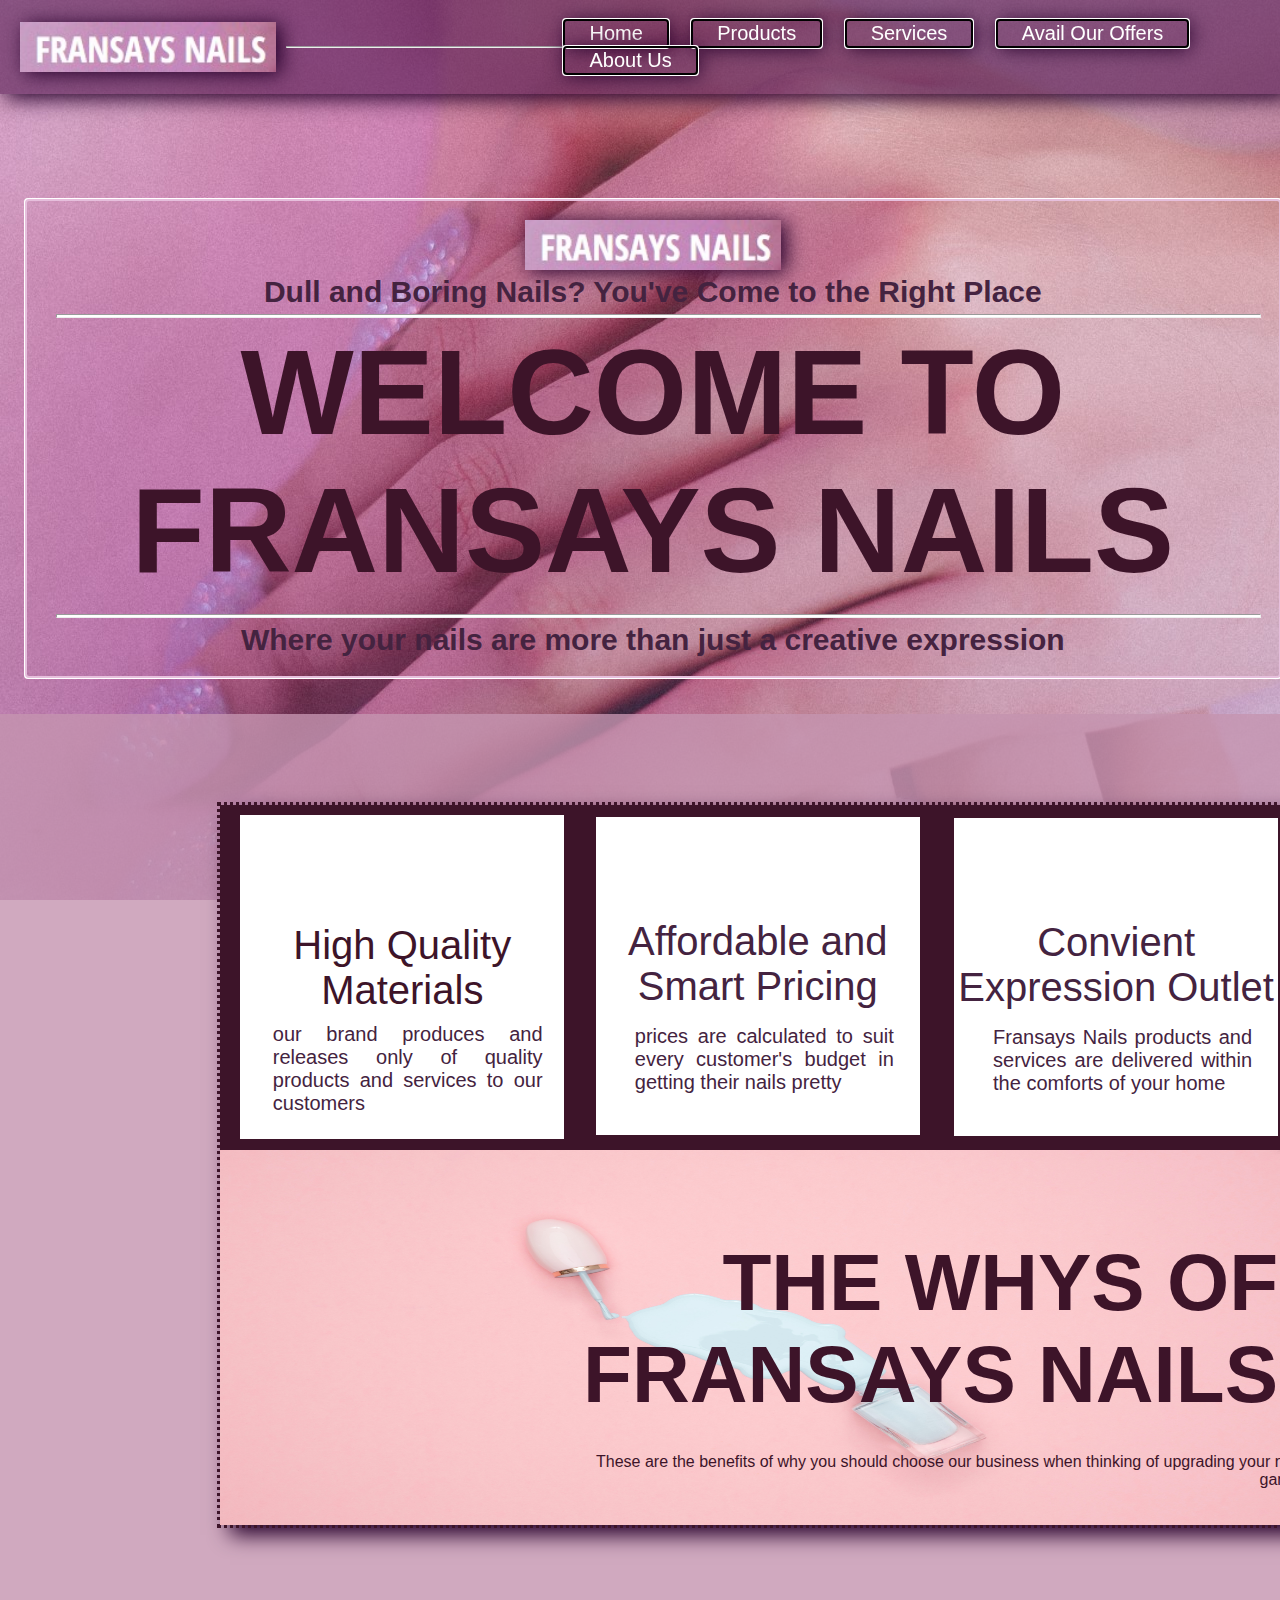
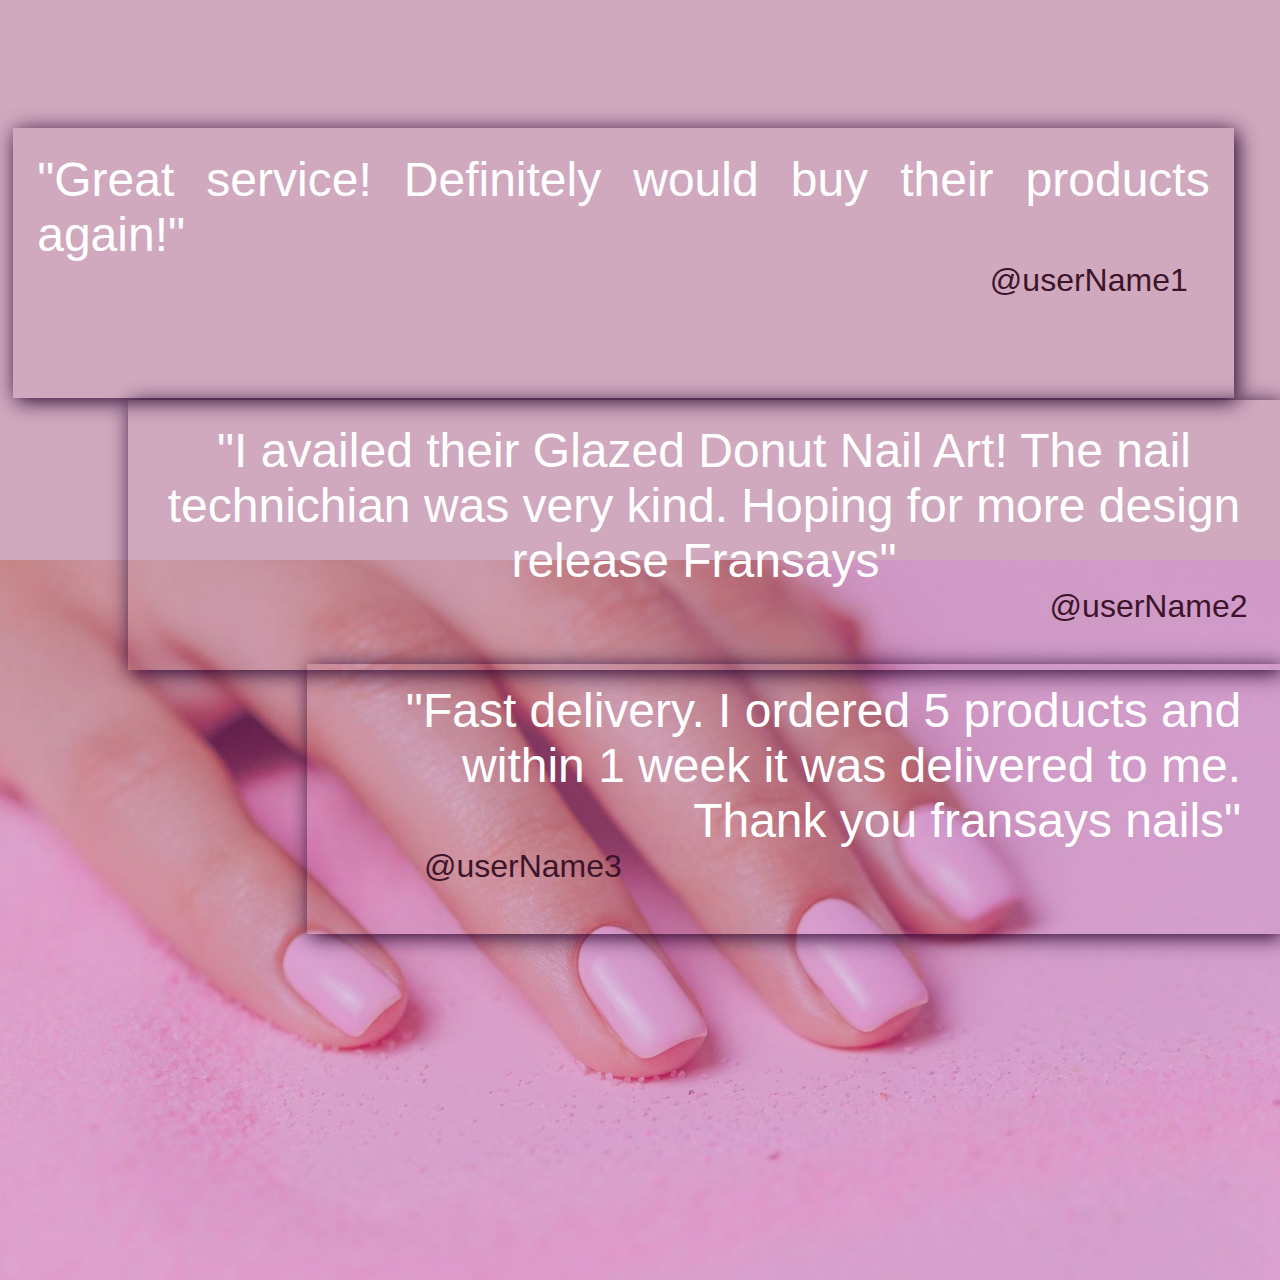
<file: index.html>
<!DOCTYPE html>
<html lang="en">
<head>
    <meta charset="UTF-8">
    <meta http-equiv="X-UA-Compatible" content="IE=edge">
    <meta name="viewport" content="width=device-width, initial-scale=1.0">
    <title>Fransays Nails Webpage</title>
    <link rel="stylesheet" href="css/style.css">
    <link rel="shortcut icon" href="fransaysicon.ico" type="image/x-icon">
</head>
<body>

    <div class="mainbackground" >
        <div class="welcomemsg">
            <img src="./images/logo.jpg" alt="fransays logo" class="logo">
            <h3 class="subheadings" style="color:#442340; font-size: 30px;">Dull and Boring Nails? You've Come to the Right Place</h3>
            <hr class="horizontal">
            <h1 class="headings">WELCOME TO FRANSAYS NAILS</h1>
            <hr class="horizontal">
            <h3 style="color:#442340; font-size: 30px;">Where your nails are more than just a creative expression</h3>
        </div>

        <div class="colorbg">

            <div class="benefitlist">

                <div class="benefit1">
                    <p>High Quality Materials </p>
                    <span> our brand produces and releases only of quality products and services to our customers</span>
                </div>
                
                <div>
                    <img src="./images/pexelimg2.jpg" alt="">
                    <h3 class="subheadings"> THE WHYS OF <br>FRANSAYS NAILS</h3>
                    <p class="benefitlistsubs">These are the benefits of why you should choose our business when thinking of upgrading your nail game</p>
                </div>

                <div class="benefit2">
                    <p>Affordable and Smart Pricing</p>
                    <span> prices are calculated to suit every customer's budget in getting their nails pretty</span>
                </div>

                <div class="benefit3">
                    <p> Convient Expression Outlet </p>
                    <span> Fransays Nails products and services are delivered within the comforts of your home</span>
                </div>

            </div>

        </div>

        <div class="bgno3">
            <img src="images/bgno3.jpg" class="bgno3" alt="">
        </div>

        <div class="dummyrating">

            <div class="dummyrating1">
                <p>"Great service! Definitely would buy their products again!"</p>
                <span>@userName1</span>
            </div>

            <div class="dummyrating2">
                <p>"I availed their Glazed Donut Nail Art! The nail technichian was very kind. Hoping for more design release Fransays" </p>
                <span>@userName2</span>
            </div>

            <div class="dummyrating3">
                <p>"Fast delivery. I ordered 5 products and within 1 week it was delivered to me. Thank you fransays nails" </p>
                <span>@userName3</span>
            </div>
            
        </div>

    </div>

    <div class="navibar">
        <img src="images/logo.jpg" class="logo">
        <hr>
        <ul>
            <li><a href="index.html">Home</a></li>
            <li><a href="products.html" target="_self">Products</a></li>
            <li><a href="services.html">Services</a></li>
            <li><a href="avail our offers.html">Avail our offers</a></li>
            <li><a href="about us.html">About us</a></li>
        </ul>
    </div>



</body>
</html>
</file>
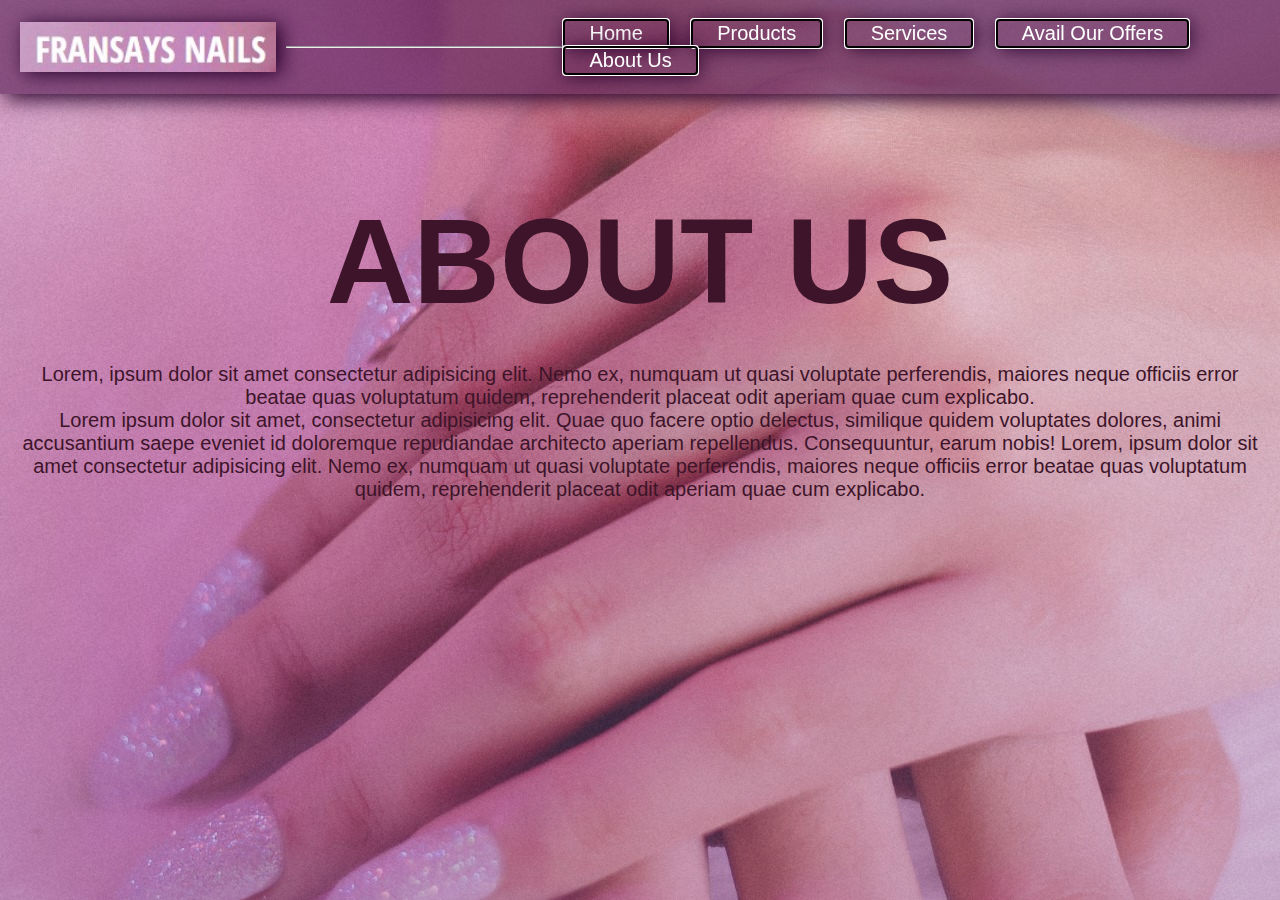
<file: about us.html>
<!DOCTYPE html>
<html lang="en">
<head>
    <meta charset="UTF-8">
    <meta http-equiv="X-UA-Compatible" content="IE=edge">
    <meta name="viewport" content="width=device-width, initial-scale=1.0">
    <title>Fransays Nails Webpage</title>
    <link rel="stylesheet" href="css/style.css">
    <link rel="shortcut icon" href="fransaysicon.ico" type="image/x-icon">
</head>
<body>
    
    <div class="mainbackground">
        <div class="content">
            <h1 class="headings">ABOUT US </h1>
            <br>
            <p> Lorem, ipsum dolor sit amet consectetur adipisicing elit. Nemo ex, numquam ut quasi voluptate perferendis, maiores neque officiis error beatae quas voluptatum quidem, reprehenderit placeat odit aperiam quae cum explicabo.</p>
            <p> Lorem ipsum dolor sit amet, consectetur adipisicing elit. Quae quo facere optio delectus, similique quidem voluptates dolores, animi accusantium saepe eveniet id doloremque repudiandae architecto aperiam repellendus. Consequuntur, earum nobis! Lorem, ipsum dolor sit amet consectetur adipisicing elit. Nemo ex, numquam ut quasi voluptate perferendis, maiores neque officiis error beatae quas voluptatum quidem, reprehenderit placeat odit aperiam quae cum explicabo.</p>
        </div>
    </div>

    <div class="navibar">
        <img src="images/logo.jpg" class="logo">
        <hr>
        <ul>
            <li><a href="index.html">Home</a></li>
            <li><a href="products.html">Products</a></li>
            <li><a href="services.html">Services</a></li>
            <li><a href="avail our offers.html">Avail our offers</a></li>
            <li><a href="about us.html">About us</a></li>
        </ul>
    </div>
    
</body>
</html>
</file>
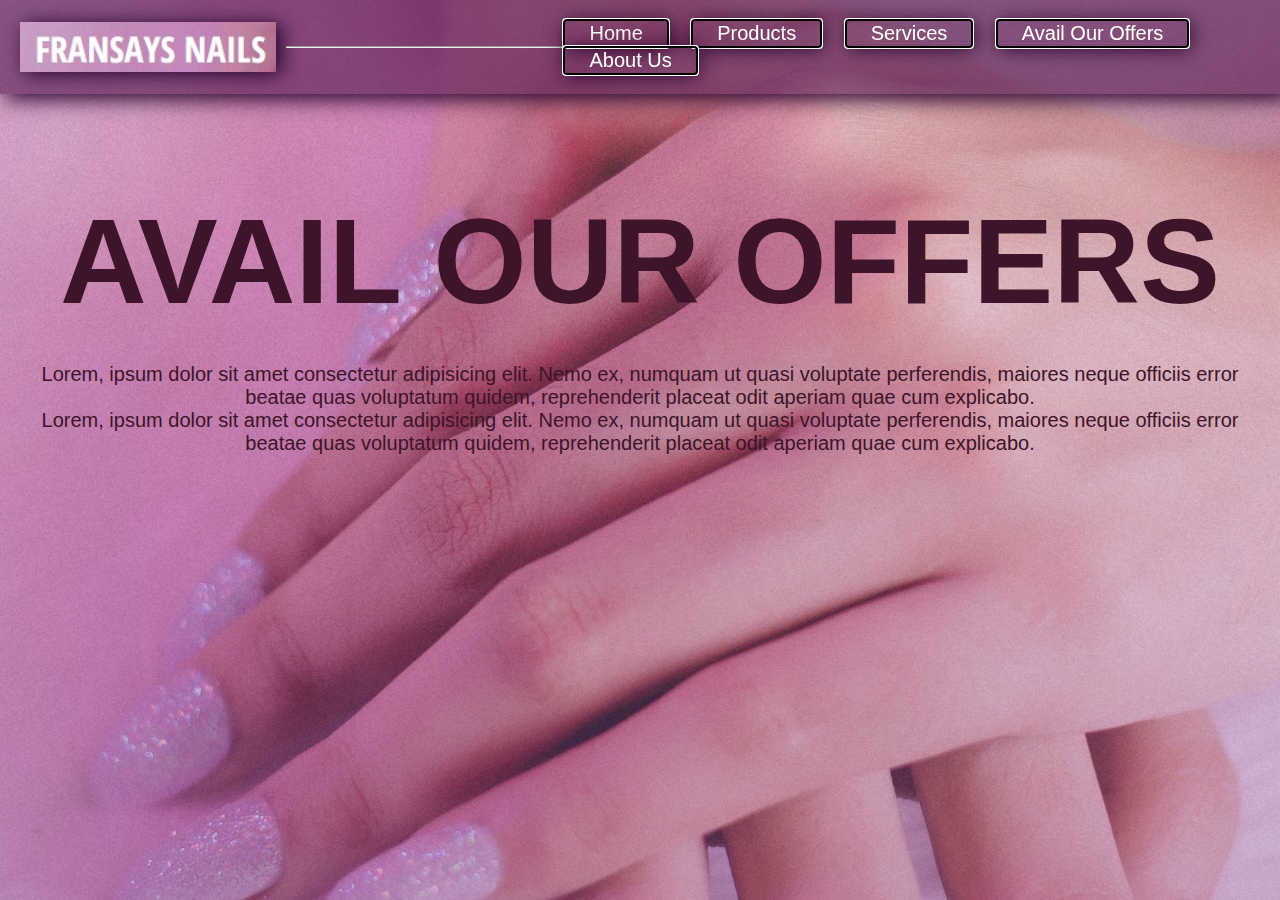
<file: avail our offers.html>
<!DOCTYPE html>
<html lang="en">
<head>
    <meta charset="UTF-8">
    <meta http-equiv="X-UA-Compatible" content="IE=edge">
    <meta name="viewport" content="width=device-width, initial-scale=1.0">
    <title>Fransays Nails Webpage</title>
    <link rel="stylesheet" href="css/style.css">
    <link rel="shortcut icon" href="fransaysicon.ico" type="image/x-icon">
</head>
<body>
    <div class="mainbackground">
        <div class="content">
            <h1 class="headings">AVAIL OUR OFFERS </h1>
            <br>
            <p> Lorem, ipsum dolor sit amet consectetur adipisicing elit. Nemo ex, numquam ut quasi voluptate perferendis, maiores neque officiis error beatae quas voluptatum quidem, reprehenderit placeat odit aperiam quae cum explicabo.</p>
            <p> Lorem, ipsum dolor sit amet consectetur adipisicing elit. Nemo ex, numquam ut quasi voluptate perferendis, maiores neque officiis error beatae quas voluptatum quidem, reprehenderit placeat odit aperiam quae cum explicabo.</p>
        </div>
    </div>

    <div class="navibar">
        <img src="images/logo.jpg" class="logo">
        <hr>
        <ul>
            <li><a href="index.html">Home</a></li>
            <li><a href="products.html" target="_self">Products</a></li>
            <li><a href="services.html">Services</a></li>
            <li><a href="avail our offers.html">Avail our offers</a></li>
            <li><a href="about us.html">About us</a></li>
        </ul>
    </div>
    
</body>
</html>
</file>
<file: css/style.css>
/* GENERAL CSS STYLING */

*{
    margin: 0%;
    padding: 0%;
    font-family: Impact, Haettenschweiler, 'Arial Narrow Bold', sans-serif;
    
}
.headings{
    font-size: 120px;
    padding-bottom: 10px;
}
.subheadings {
    font-size: 40px;

}

.horizontal{
    width: 100%;
    height: 2px;
    position: relative;
    margin: 5px;
    background-color: #ffffff;
}

#descriptions {

  height: 300px;
  width: 250px;
  color:#3D1429;
  position:relative;
}

/* OVERALL CLASS CSS WEBSITE LAYOUT */


.mainbackground{
    width: 100%;
    height: 100% ;
    position: absolute;
    background-repeat: no-repeat;
    background: linear-gradient(rgba(89, 8, 69, 0.086),rgba(97, 11, 109, 0.282)),url(../images/background.jpg);
   
}

.bgno2 img{
    background-repeat: no-repeat;
    width: 100%;
    height: 135%;
    position: absolute;
    top: 417%;
    background: linear-gradient(rgba(89, 8, 69, 0.086),rgba(97, 11, 109, 0.282));
}

.logo{
    height: 50px;
    right: 10px;
    box-shadow: 5px 2px 20px  #26002b;
}

.navibar{
    position: fixed;
    width: 97.3%;
    background-color: rgba(87, 27, 83, 0.625) ;
    margin: auto;
    padding: 20px;  
    display: flex;
    align-items: center;
    justify-content: space-between;
    box-shadow: 5px 5px 20px  #26002b;
}

.navibar hr{
    width: 25%;
    height: 1%;
    left: 10px;
    position: relative;
    background-color: #ffffff;
}

.navibar li{
    outline: auto;
    box-shadow: 2px 2px 20px  #26002b;
    
}

.navibar ul li{
    
    list-style: none;
    size: 20px;
    display: inline-block; 
    margin: 0 10px;
    padding: 2px 25px;
    position: relative;
}

.navibar ul li a{
    text-decoration: none;
    color: rgb(255, 255, 255);
    font-size: 20px;
    text-transform: capitalize;
    
}

.navibar ul li a::after{
    content: '';
    height: 28px;
    width: 0;
    background:#e381c95b;
    position: absolute;
    left: 0;
    bottom: 0px;
    transition: 0.5s;
}

.navibar ul li a:hover::after{
    width: 100%;
}


.content{
    text-align: center;
    margin: 15% 1%;
    color:#3D1429;
    font-size: 20px;
    
}
/* HOMEPAGE CSS WEBSITE LAYOUT*/

.welcomemsg{
    outline: #e6bfdc auto;
    position: absolute;
    text-align: center;
    top: 10em;
    padding: 1em 2%;
    left: 2%;
    color:#3D1429;
    font-size: 20px;
}

.bgno3{
    background-repeat: no-repeat;
    width: 100%;
    position: absolute;
    top: 240%;
    opacity: 5;
}

.colorbg{
    background-color:#c594b0cd;
    position: absolute;
    left: 0;
    margin: 0;
    padding: 47.5em;
    top:44.6em;
    height: 300px;
}

.benefitlist{
    background-color: #3D1429;
    text-align: center;
    position: absolute;
    top: 5%;
    left: 14.5%;
    height: 45rem;
    width:71%;
    outline: #3D1429 auto;
    outline-style: dotted;
    box-shadow: 10px 10px 20px  #26002b;
}

.benefitlist img{
    position: absolute;
    top: 48%;
    left: 0;
    height: 52%;
    width:100%;
}

.benefitlist h3{
    color: #3D1429;
    text-align: right;
    position: absolute;
    top: 60%;
    right: 2%;
    font-size: 5em;
}

.benefitlistsubs{
    color: #3D1429;
    text-align: right;
    position: absolute;
    top: 90%;
    left: 34%;
    font-size: 1em;
}

.benefit1{
    background-color: #ffffff;
    color: #3D1429;
    font-size: 20px;
    text-align: justify;
    height:30%;
    width: 30%;
    padding-top: 10%;
    margin: 10px 0 5px 20px;
}

.benefit1 p{
    text-align: center;
    font-size: 40px;
}

.benefit1 span{
    position: absolute;
    margin: 1% 3%;
    width: 25%;
    color: #442340;
}


.benefit2{
    background-color: #ffffff;
    color: #442340;
    position: absolute;
    font-size: 20px;
    height:30%;
    width: 30%;
    text-align: center;
    padding-top: 9.5%;
    top: 12px;
    left:34.8%;
}

.benefit2 p{
    text-align: center;
    font-size: 40px;
}

.benefit2 span{
    position: absolute;
    margin: 5% 3%;
    width: 80%;
    color: #442340;
    left: 9%;
    text-align: justify;
}

.benefit3{
    background-color: #ffffff;
    color: #442340;
    position: absolute;
    font-size: 20px;
    height:30%;
    width: 30%;
    text-align: center;
    padding-top: 9.5%;
    top: 13px;
    left:68%;
}

.benefit3 p{
    text-align: center;
    font-size: 40px;
}

.benefit3 span{
    position: absolute;
    margin: 5% 3%;
    width: 80%;
    color: #442340;
    left: 9%;
    text-align: justify;
}

.dummyrating{
    color: #3d1429;
}

.dummyrating1{
    position: absolute;
    text-align: justify;
    top:108em;
    left: 1%;
    height: 30%;
    box-shadow: 3px 3px 20px  #26002b;
}

.dummyrating1 p{
    color: white;
    font-size: 3em;
    padding:2% 2% 0 2%;
}

.dummyrating1 span{
    position: absolute;
    left: 80%;
    font-size: 2em;
}

.dummyrating2{
    text-align: justify;
    position: absolute;
    top:125em;
    left: 10%;
    height: 30%;
    box-shadow: 3px 3px 20px  #26002b;
}

.dummyrating2 p{
    color: white;
    font-size: 3em;
    padding:2% 2% 0 2%;
    text-align: center;
}

.dummyrating2 span{
    position: absolute;
    left: 80%;
    font-size: 2em;
}

.dummyrating3{
    text-align: justify;
    position: absolute;
    top:141.5em;
    left: 24%;
    height: 30%;
    box-shadow: 3px 3px 20px  #26002b;
}

.dummyrating3 p{
    text-align: right;
    color: white;
    font-size: 3em;
    padding:2% 4% 0 2%;
}

.dummyrating3 span{
    position: absolute;
    left: 12%;
    font-size: 2em;
}



/* PRODUCTS PAGE CSS WEBSITE LAYOUT */

.productspage{
    text-align: center;
    margin: 15% 3%;
    color:#3D1429;
    font-size: 20px;
}

.productspage h4 {
    background-color: whitesmoke;
    color:#442340; 
    font-size: 30px;
    opacity: 0.5;
    width: 75%;
    position: absolute;
    left:13%;
}

.products{
    display: flex;
    align-items: center;
    justify-content: space-between; 
    margin-top: 3%;
    margin-bottom: 20px;
}

.productnavigation{
    display: flex;
    position: relative;
    margin: 3% 0% 28% 15%;
    padding: 1em 6em 0em 6em;
}

.productnavigation span{
    padding: 0em 3em 0em 3em;
}

.productnavigation a{
    text-decoration: none;
    color: #3D1429;
}

.productnavigation a:hover{

    background-color: #ff98cd75;
    padding: 0.5rem;
    transition-duration: 0.5s;
    font-size: 2em;
}

.nailcolorlacquer{
    background-color: #3D1429;
    color:beige;
    left: 12%;
    position: absolute;
    height: 110%;
    width: 75%;
    padding: 40px 15px 0px 5px;
    border-radius: 0.5em;
    outline: auto rgba(245, 245, 220, 0.674);
    box-shadow: 10px 10px 20px  #26002b;
}

.product1{
    height: 300px;
    width: 250px;
    background-color: rgb(252, 245, 237);
    position:relative;
    left: 3%;
    color: beige;
    border-radius: 10px;
    box-shadow: 2px 2px 20px #26002b inset;

}

.product1:hover{
    height: 300px;
    width: 250px;
    background-color: rgba(252, 245, 237, 0.471);
    position:relative;
    left: 3%;
    color: rgb(245, 245, 220);

}

.product1 img {
    position: absolute;
    background-color: none;
    right: 2%;
    height: 100%;
    width: 100%;

}

.product1 p {
    left: 2%;
    width: 95%;
    position: absolute;
    top: 40px;
    background-color: #3d1429a3;
    color:beige;
    height: fit-content;
 
}

.product2{
    height: 300px;
    width: 250px;
    background-color: rgb(252, 245, 237);
    position:absolute;
    left: 27%;
    color: beige;
    border-radius: 10px;
    box-shadow: 5px 5px 20px #26002b inset;

}

.product2:hover{
    height: 300px;
    width: 250px;
    background-color: rgba(252, 245, 237, 0.471);
    position:absolute;
    left: 27%;
    color: beige;

}

.product2 img {
   
    position: absolute;
    background-color: none;
    right: 2%;
    height: 100%;
    width: 100%;
   
}

.product2 p {
    left: 2%;
    width: 95%;
    position: absolute;
    top: 40px;
    background-color: #3d1429a3;
    color:beige;
    height: fit-content;
 
}

.product3{
    height: 300px;
    width: 250px;
    background-color: rgb(252, 245, 237);
    position:absolute;
    left: 51%;
    color: beige;
    border-radius: 10px;
    box-shadow: 2px 2px 20px #26002b inset;

}

.product3:hover{
    height: 300px;
    width: 250px;
    background-color: rgba(252, 245, 237, 0.471);
    position:absolute;
    left: 51%;
    color: beige;
    

}

.product3 img {
   
    position: absolute;
    background-color: none;
    left: 8%;
    height: 100%;
    width: 100%;
}

.product3 p {
    left: 2%;
    width: 95%;
    position: absolute;
    top: 40px;
    background-color: #3d1429a3;
    color:beige;
    height: fit-content;
 
}

.product4{
    height: 300px;
    width: 250px;
    background-color: rgb(252, 245, 237);
    position:absolute;
    left: 75%;
    color: beige;
    border-radius: 10px;
    box-shadow: 2px 2px 20px #26002b inset;

}

.product4:hover{
    height: 300px;
    width: 250px;
    background-color: rgba(252, 245, 237, 0.471);
    position:absolute;
    left: 75%;
    color: beige;

}

.product4 img {
   
    position: absolute;
    background-color: none;
    left: 0%;
    height: 100%;
    width: 100%;
}

.product4 p {
    left: 2%;
    width: 95%;
    position: absolute;
    top: 40px;
    background-color: #3d1429a3;
    color:beige;
    height: fit-content;
 
}

.nailcaretools{
    background-color: #e6bfdc   ;
    color: #3D1429;
    left: 12%;
    top:95em;
    position: absolute;
    height: 105%;
    width: 75%;
    padding: 50px 15px 0px 0px;
    border-radius: 0.5em;
    outline: auto #3D1429;
    box-shadow: 10px 10px 20px  #26002b;
}

.pexelimg1 img{
    height: 39em;
    width: 22%;
    background: linear-gradient(rgba(89, 8, 69, 0.086),rgba(97, 11, 109, 0.282)),;
    background-color: rgb(252, 245, 237);
    top: 0.2%;
    position:absolute;
    color: beige;
    border-radius: 0.3em;
 
}

.liquidbundle{
    height: 29em;
    width: 25%;
    background-color: #3D1429;
    left: 13em;
    top: 10em;
    position:absolute;
    color: beige;
   
}

.liquidbundle img{
    height: 18em;
    margin-top: 3em;
    left: 1em;
    padding: 0;
}

.liquidbundle p{
    left: 2%;
    width: 95%;
    position: absolute;
    top: 5px;
    padding: 20em 0em 1.3em 0em;
    background-color:none;
    color:beige;
    height: fit-content;
    outline: auto beige;
   

}

.toolset{
    height: 30em;
    width: 25%;
    background-color: #3D1429;
    left: 28em;
    top: 6em;
    position:absolute;
    color: beige;
   
}

.toolset img{
    height: 14em;
    margin-top: 3em;
    left: 1em;
    margin-top: 6em;
}

.toolset p{
    left: 2%;
    width: 95%;
    position: absolute;
    top: 5px;
    padding: 20em 0em 2.3em 0em;
    background-color:none;
    color:beige;
    height: fit-content;
    outline: auto beige;

}

.bundle{
    height: 29em;
    width: 25%;
    background-color: #3D1429;
    left: 43em;
    top: 10em;
    position:absolute;
    color: beige;
}

.bundle img{
    height: 18em;
    margin-top: 3em;
    left: 1em;
    padding: 0;
}

.bundle p{
    left: 2%;
    width: 95%;
    position: absolute;
    top: 5px;
    padding: 18.7em 0em 1.3em 0em;
    background-color:none;
    color:beige;
    height: fit-content;
    outline: auto beige;

}

.nailartneeds{
    background-color: #3d1429;
    color: beige;
    left: 12%;
    top:150em;
    position: absolute;
    height: 105%;
    width: 75%;
    padding: 50px 15px 0px 0px;
    border-radius: 0.5em;
    outline: auto beige;
    box-shadow: 10px 10px 20px  #26002b;
}

.dottingtool{
    height: 10em;
    width: 20em;
    background: none;
    left: 2em;
    top: 6em;
    position:absolute;
    color: beige;
    border-radius: 3em;

}

.dottingtool img{
    height: 10em;
    width: 10em;
    background: beige;
    left: 2%;
    top: 1px;
    position:absolute;
    color: beige;
    border-radius: 3em;
    box-shadow: 20px 20px 30px  #1b011a;

}

.dottingtool p{
    left: 2%;
    width: 95%;
    position: absolute;
    padding: 3em 0em 5em 10em;
    background-color:none;
    color:beige;
    height: fit-content;
}

.nailpolishpencorrector{
    height: 10em;
    width: 20em;
    background: none;
    left: 2em;
    top: 17.3em;
    position:absolute;
    color: beige;
    border-radius: 3em;

}

.nailpolishpencorrector img{
    height: 10em;
    width: 10em;
    background: beige;
    left: 2%;
    top: 1px;
    position:absolute;
    color: beige;
    border-radius: 3em;
    box-shadow: 20px 20px 30px  #1b011a;
}

.nailpolishpencorrector p{
    left: 2%;
    width: 95%;
    position: absolute;
    top: 5px;
    padding: 3em 0em 5em 10em;
    background-color:none;
    color:beige;
    height: fit-content;
}


.nailartstencil{
    height: 10em;
    width: 20em;
    background: none;
    left: 2em;
    top: 28.5em;
    position:absolute;
    color: beige;
    border-radius: 3em;

}

.nailartstencil img{
    height: 10em;
    width: 10em;
    background: beige;
    left: 2%;
    top: 1px;
    position:absolute;
    color: beige;
    border-radius: 3em;
    box-shadow: 20px 20px 30px  #1b011a;
}

.nailartstencil p{
    left: 2%;
    width: 95%;
    position: absolute;
    top: 5px;
    padding: 3em 0em 4em 10em;
    background-color:none;
    color:beige;
    height: fit-content;
}

.nailartbrush{
    height: 10em;
    width: 20em;
    background: none;
    right: 2em;
    top: 28.5em;
    position:absolute;
    color: beige;
    border-radius: 3em;

}

.nailartbrush img{
    height: 10em;
    width: 10em;
    background: beige;
    right: 2%;
    top: 1px;
    position:absolute;
    color: beige;
    border-radius: 3em;
    box-shadow: 20px 20px 30px  #1b011a;
}

.nailartbrush p{
    right: 2%;
    width: 95%;
    position: absolute;
    top: 5px;
    padding: 3em 10em 4em 0em;
    background-color:none;
    color:beige;
    height: fit-content;
}

.nailartstamper{
    height: 10em;
    width: 20em;
    background: none;
    right: 2em;
    top: 17.3em;
    position:absolute;
    color: beige;
    border-radius: 3em;

}

.nailartstamper img{
    height: 10em;
    width: 10em;
    background: beige;
    right: 2%;
    top: 1px;
    position:absolute;
    color: beige;
    border-radius: 3em;
    box-shadow: 20px 20px 30px  #1b011a;
}

.nailartstamper p{
    right: 2%;
    width: 95%;
    position: absolute;
    top: 5px;
    padding: 3em 10em 5em 0em;
    background-color:none;
    color:beige;
    height: fit-content;
}

.glittersandsequins{
    height: 10em;
    width: 20em;
    background: none;
    right: 2em;
    top: 6em;
    position:absolute;
    color: beige;
    border-radius: 3em;

}

.glittersandsequins img{
    height: 10em;
    width: 10em;
    background: beige;
    right: 2%;
    top: 1px;
    position:absolute;
    color: beige;
    border-radius: 3em;
    box-shadow: 20px 20px 30px  #1b011a;
}

.glittersandsequins p{
    right: 2%;
    width: 95%;
    position: absolute;
    top: 5px;
    padding: 3em 10em 5em 0em;
    background-color:none;
    color:beige;
    height: fit-content;
}

/* SERVICES CSS WEBSITE LAYOUT */

.servicespage{
    color:#3D1429;
    font-size: 20px;
}

.servicespage h1{
    font-size: 250px;
    padding-bottom: 10px;
    position: absolute;
    top: 55%;
    left: 5%;
}

.servicespage h4 {
    background-color: whitesmoke;
    padding-right: 2%;
    text-align: right;
    color:#442340; 
    font-size: 30px;
    opacity: 0.6;
    width: 60%;
    position: absolute;
    left:6%;
    top: 93%;
}

.manicurejump{
    position: absolute;
    top: 18%;
    left: 6%;
    text-align: center;
}

.manicurejump img{
    height: 250px;
    width: 425px;
    outline: auto whitesmoke;
    box-shadow: 10px 10px 20px  #26002b;
}

.manicurejump p{
    position: inherit;
    color: whitesmoke;
    top: 40% ;
    font-size: 50px;
    background:#3d1429a8;
    width: 100%;
    
}

.pedicurejump{
    position: absolute;
    top: 18%;
    left: 38%;
    text-align: center;
}

.pedicurejump img{
    height: 255px;
    width: 425px;
    outline: auto whitesmoke;
    box-shadow: 10px 10px 20px  #26002b;
}

.pedicurejump p{
    position: inherit;
    color: whitesmoke;
    top: 40% ;
    font-size: 50px;
    background:#3d1429a8;
    width: 100%;
    
}

.nailartjump{
    position: absolute;
    top: 18%;
    left: 69%;
    text-align: center;
}

.nailartjump img{
    height: 555px;
    outline: auto whitesmoke;
    box-shadow: 10px 10px 20px  #26002b;
}

.nailartjump p{
    position: inherit;
    color: whitesmoke;
    top: 40% ;
    font-size: 50px;
    background:#3d1429a8;
    width: 100%;
    
}

.servicesnavigation .nailartjump:hover{
    background-color: #3d1429;
    height: 50px;
    transition-duration: 0.2s;
}

.servicesnavigation .manicurejump:hover{
    background-color: #3d1429;
    height: 50px;
    transition-duration: 0.2s;
}

.servicesnavigation .pedicurejump:hover{
    background-color: #3d1429;
    height: 50px;
    transition-duration: 0.2s;
}

.manicure{
    height: 100%;
    position: absolute;
    top: 120%;
    left:2%; 
}

.manicure img{
    height: 80%;
    box-shadow: 10px 10px 30px  #26002b;
    opacity: 0.95;
}
.manicure h3 {
    background-color: #ffffff32;
    position: absolute;
    padding: 0%;
    box-shadow: 10px 10px 30px  #26002b;
    border-radius: 10px;
    top:20%;
    left: 103%;
    color: #3D1429;
    font-size: 100px;
}

.manicure span{
    padding: 5% 0;
    background-color:whitesmoke;
    position: absolute;
    text-align: justify;
    left: 105%;
    color: #3D1429;
    font-size: 20px;
}

.manicure p{
    padding: 1%;
    background-color:whitesmoke;
    position: absolute;
    text-align: justify;
    top:2%;
    right: 10%;
    color: #3D1429;
    font-size: 20px;
}

.pedicure{
    color: #3D1429;
    height: 100%;
    position: absolute;
    top: 240%;
    right:2%; 
}

.pedicure img{
    height: 100%;
    position: relative;
    width: 100%;
    box-shadow: 20px 20px 30px  #26002b;
    opacity: 0.85;;
}

.pedicure h3 {
    background-color: #ffffff32;
    position: absolute;
    padding: 0%;
    box-shadow: 10px 10px 30px  #26002b;
    border-radius: 10px;
    top:20%;
    right: 103%;
    color: #3D1429;
    font-size: 100px;
}

.pedicure span{
    padding: 5% 0;
    background-color:whitesmoke;
    position: absolute;
    text-align: justify;
    right: 105%;
    color: #3D1429;
    font-size: 20px;
}

.pedicure p{
    padding: 1%;
    background-color:whitesmoke;
    position: absolute;
    text-align: justify;
    top:2%;
    left: 10%;
    color: #3D1429;
    font-size: 20px;
}

.nailartbg{
    position: absolute;
    top: 367%;
    height: 80%;
}

.nailart {
    top: 375%;
    height: 100%;
    width: 100%;
    left: 7%;
    color: #3d1429;
    position: absolute;
    background-image: url(./images/nailartbg.jpg);
}

.nailart h3{
    background-color: #ffffff61;
    padding: 2% 3%;
    position: absolute;
    height: 200%;
    box-shadow: 10px 10px 30px  #26002b;
    border-radius: 10px;
    top:5%;
    color: #3d1429;
    font-size: 100px;
}

.nailartdesign1{
    position: relative;
    top: 30%;
    color: #442340;
    left: 5%;
    padding: 3%;

}

.nailartdesign1 p{
        color: #3D1429;
        position: relative;
        width: 25%;
        top: 50%;
        left: 2%;
        font-size: 20px;
}

.confettiglitter{
    position: absolute;
    height: 250px;
    top: 35%;
    left: 40%;
    box-shadow: 10px 10px 30px  #26002b;
    border-radius: 5px;

}

.nailartdesign2{
    position: relative;
    top: 30%;
    color: #442340;
    left: 5%;
    padding: 3%;

}

.nailartdesign2 p{
        color: #3D1429;
        position: relative;
        width: 25%;
        top: 50%;
        left: 2%;
        font-size: 20px;
}

.embellishedNails{
    position: absolute;
    height: 250px;
    width: 700px;
    top: 78%;
    left: 40%;
    box-shadow: 10px 10px 30px  #26002b;
    border-radius: 5px;

}

.nailartdesign3{
    position: relative;
    top: 30%;
    color: #442340;
    left: 5%;
    padding: 3%;

}

.nailartdesign3 p{
        color: #3D1429;
        position: relative;
        width: 25%;
        top: 50%;
        left: 2%;
        font-size: 20px;
}

.chrome{
    position: absolute;
    height: 250px;
    width: 700px;
    top: 122%;
    left: 40%;
    box-shadow: 10px 10px 30px  #26002b;
    border-radius: 5px;

}

.nailartdesign4{
    position: relative;
    top: 30%;
    color: #442340;
    left: 5%;
    padding: 3%;

}

.nailartdesign4 p{
        color: #3D1429;
        position: relative;
        width: 25%;
        top: 50%;
        left: 2%;
        font-size: 20px;
}

.glazedDonut{
    position: absolute;
    height: 250px;
    width: 700px;
    top: 165%;
    left: 40%;
    box-shadow: 10px 10px 30px  #26002b;
    border-radius: 5px;

}

/* AVAIL OUR OFFERS CSS WEBSITE LAYOUT */


/* ABOUT US CSS WEBSITE LAYOUT */
</file>
